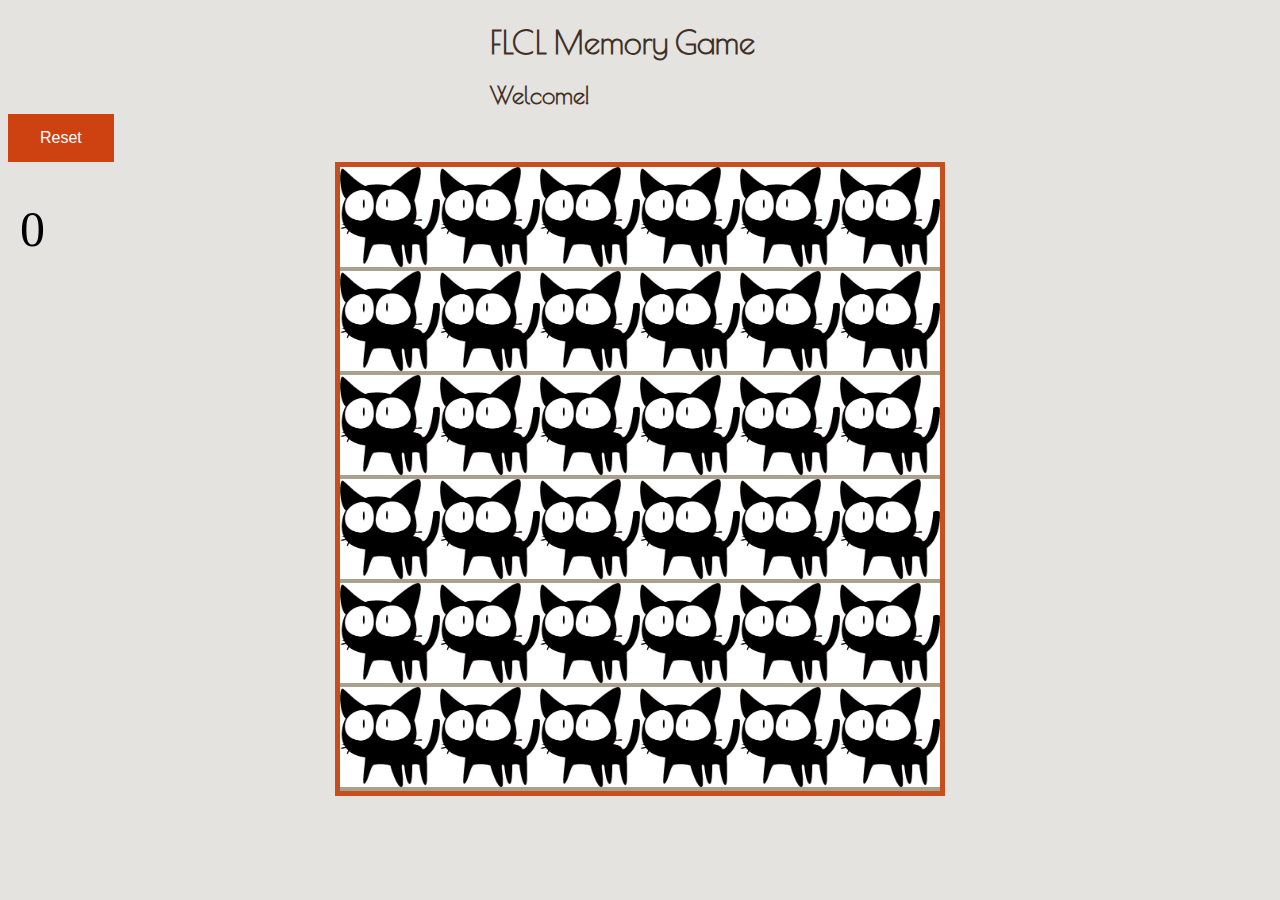
<file: index.html>
<!DOCTYPE html>
<html>
  <head>
    <meta charset="utf-8">
    <link rel="stylesheet" type="text/css" href="css/styles.css">
    <link href="https://fonts.googleapis.com/css?family=Poiret+One" rel="stylesheet">
    <title>FLCL Memory Game</title>
  </head>
  <body>
    <h1>FLCL Memory Game</h1>
    <h2 id="welcome">Welcome!</h2>
    <div class="buttons">
      <button type="button" class="reset" onClick="window.location.reload()">Reset</button>
    </div>
    <div class="container">
    </div>
    <div id="timer">0</div>
    <script
  src="https://code.jquery.com/jquery-3.3.1.min.js"
  integrity="sha256-FgpCb/KJQlLNfOu91ta32o/NMZxltwRo8QtmkMRdAu8="
  crossorigin="anonymous"></script>
    <script type="text/javascript" src="js/app.js"></script>
  </body>
</html>
</file>
<file: css/styles.css>
body {
  background-color: #e4e3df;
}
.header {
  background-color: #4f51b2;
  height: 301px;
  margin: auto 0;
}
.bodyLandingOne {
  background-color: #d39957;
  height: 500px;
  width: 50%;
  margin: auto 0;
  float: left;
}
.bodyLandingTwo {
  background-color: #8ac0d8;
  height: 250px;
  width: 50%;
  margin: auto 0;
  float: right;
}
.bodyLandingThree {
  background-color: #ffdea7;
  height: 125px;
  float: right;
  margin: auto 0;
  width: 25%;
}
.bodyLandingFour {
  background-color: #b5a95f;
  height: 250px;
  float: right;
  margin: auto 0;
  width: 25%;
}
.buttons {
  display: inline-block;
}
.reset {
  background-color: #ce4111;
  border: none;
  color: white;
  padding: 15px 32px;
  text-align: center;
  text-decoration: none;
  display: inline-block;
  font-size: 16px;
  margin: auto 0;
}
.container {
  border: 5px solid #c64e1f;
  background-color: #a8a18e;
  width: 600px;
  height: auto;
  margin: 0 auto;
  display: block;
}
.timer {
  float: right;
}
h1 {
  font-family: "Poiret One", cursive;
  color: #413026;
  margin: 0 auto;
  width: 300px;
  padding: 15px;
}
h2 {
  font-family: "Poiret One", cursive;
  color: #413026;
  margin: 0 auto;
  width: 300px;
  padding: 5px;
}
.tile {
  width: 100px;
  height: 100px;
}
#timer {
  font-size: 50px;
  float: right;
  position: absolute;
  top: 200px;
  left: 20px;
}
</file>
